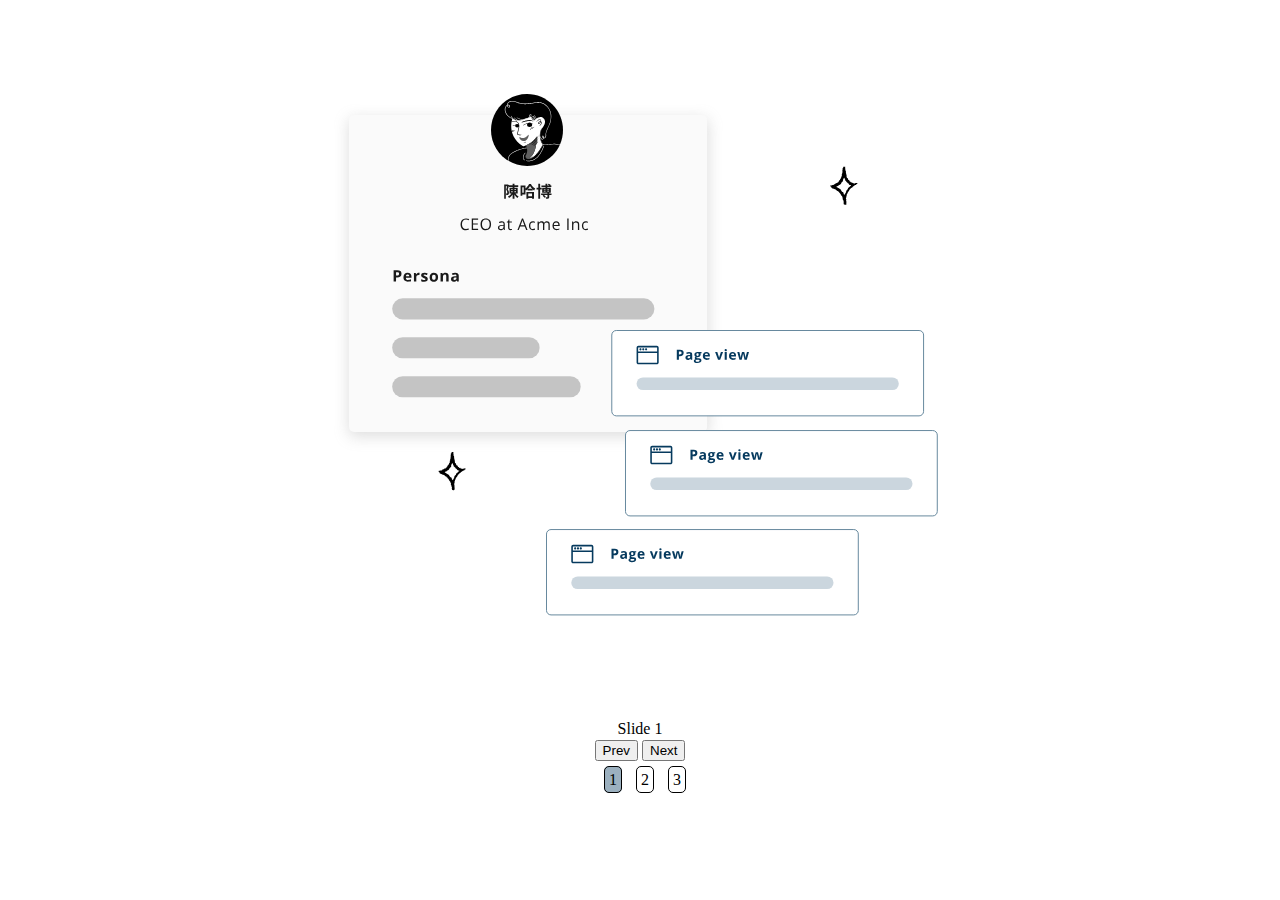
<file: Coding/exercise-2/index.html>
<!DOCTYPE html>
<html lang="en">
<head>
  <meta charset="UTF-8">
  <meta http-equiv="X-UA-Compatible" content="IE=edge">
  <meta name="viewport" content="width=device-width, initial-scale=1.0">
  <title>Slider</title>
  <link rel="stylesheet" href="./slider.css">
</head>
<body>
  <div class="slider">

    <div class="slider-wrapper">
      <div class="slide">
        <img src="./slider-images/ecommerce-slide-4.svg" alt="">
        Slide 1
      </div>
      <div class="slide">
        <img src="./slider-images/ecommerce-slide-5.svg" alt="">
        Slide 2
      </div>
      <div class="slide" >
        <img src="./slider-images/ecommerce-slide-6.svg" alt="">
        Slide 3
      </div>
    </div>

    <button class="slider-prev">Prev</button>
    <button class="slider-next">Next</button>
    <ul class="slider-pagination">
      <li class="slider-pagination-page">1</li>
      <li class="slider-pagination-page">2</li>
      <li class="slider-pagination-page">3</li>
    </ul>
  </div>
  <script src="./slider.js"></script>
</body>
</html>
</file>
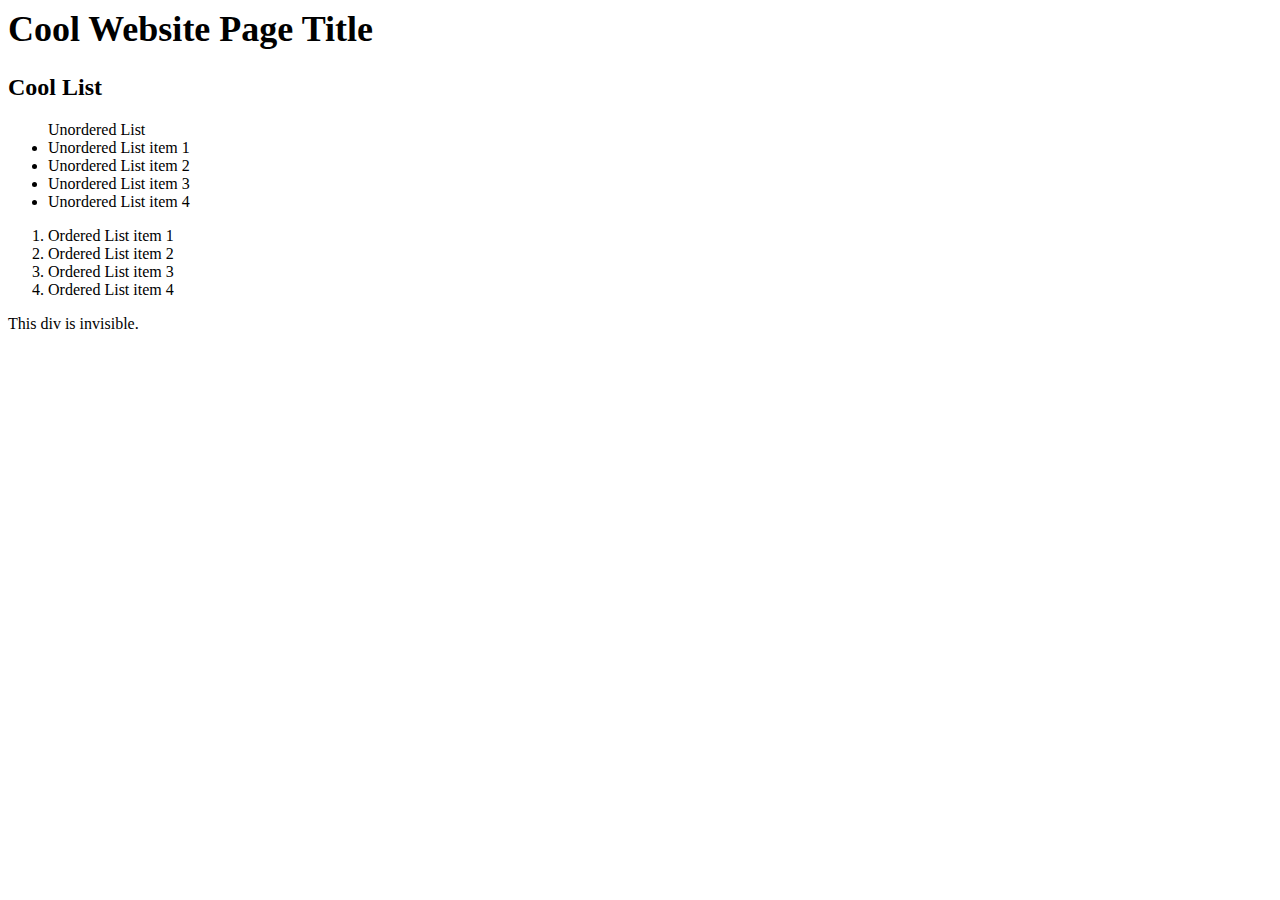
<file: Written/question-2/buggy.html>
<html lang="en">
<head>
  <meta charset="UTF-8">
  <meta http-equiv="X-UA-Compatible" content="IE=edge">
  <meta name="viewport" content="width=device-width, initial-scale=1.0">

  <script>
    var orderedlistitems = document.querySelector('li');

    // print the ordered list items, one at a time 
    orderedlistitems.map(function(item){
        console.log(item);
    });

  </script>

  <style type="text/css">
    h1 {
      font-size: 36 !important;
    }

    .hidden-div {
      display: none;
    }

    .section .div {
      display: flex;
    }
    
    /* add a blue underline under page heading */
    .page-heading::after {
      position: absolute;
      bottom: 0;
      left: 0;
      width: 100%;
      height: 2px;
      background: blue;
    }

  </style>
</head>
<body>
  <h1 class="page-heading">Cool Website Page Title</h1>
  <h2>Cool List</h2>
    <ul>
      <div class="div">
       Unordered List
      </div>
      <li>Unordered List item 1</li>
      <li>Unordered List item 2</li>
      <li>Unordered List item 3</li>
      <li>Unordered List item 4</li>
    </ul>

    <ol>
      <li>Ordered List item 1</li>
      <li>Ordered List item 2</li>
      <li>Ordered List item 3</li>
      <li>Ordered List item 4</li>
    </ol>
    <section class="section">
      <div class="hidden-div div">
        This div is invisible.
      </div>
    </section>    
</body>
</html>
</file>
<file: Coding/exercise-2/slider.css>
.slider{
  text-align: center;
  margin:auto;
  position: relative;
}

.slider-wrapper{
  margin:0 auto;
  overflow:hidden;
  max-width: 672px;
  height: 731.619px;
  display:flex;
  position:relative;
}

.slide{
  transition: 0.2s;
  position: absolute;
  display: none;
  top: 0;
  left: 0;
  bottom: 0;
  right: 0;
}

.slide.active{
  display: block;
  animation: fadeVisibility 0.5s;
}

.slide > img{
  margin: 0 auto;
  width: 672px;
}

.slider-pagination{
  height: fit-content;
  margin: 0 auto;
  margin-top: 10px;
  padding:0;
  list-style: none;
}

.slider-pagination-page{
  padding:4px;
  cursor: pointer;
  margin-left:10px;
  display: inline;
  background:white;
  border:1px solid black;
  border-radius: 5px;
  color:black;
}
.slider-pagination-page.active{
  background:#9BB0BF;
  color:black;
}

@keyframes fadeVisibility{
  0%{
    opacity:0;
  }
  100%{
    opacity:1;
    transform:opacity linear;
  }
}



@media only screen and (max-width: 480px) {

  .slider-wrapper{
    max-width: 672px;
    height: 378.234px;
  } 
  .slide > img{
    margin: 0 auto;
    width: 100%;
  } 
}
</file>
